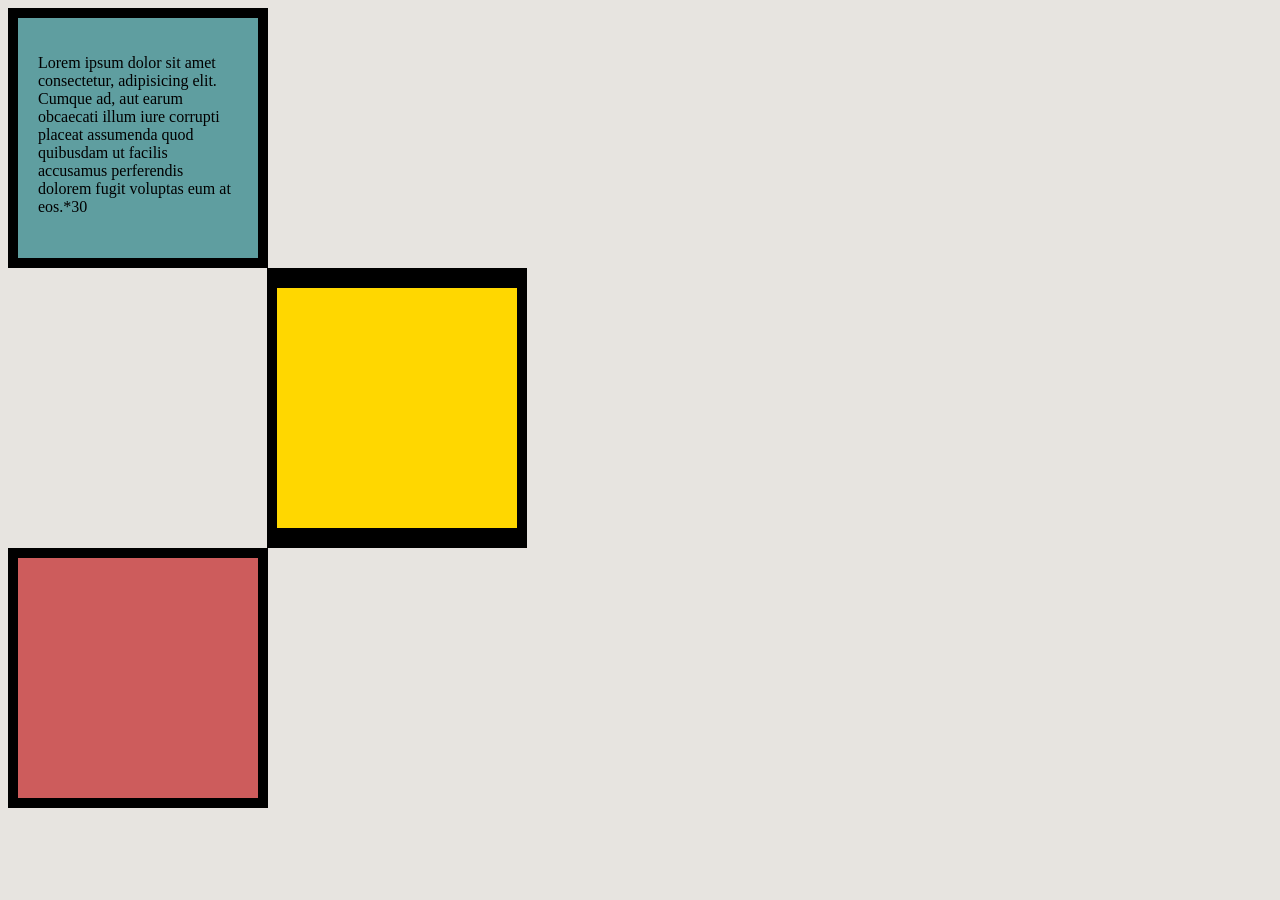
<file: index.html>
<!DOCTYPE html>
<html lang="pt-br">
<head>
    <meta charset="UTF-8">
    <meta name="viewport" content="width=device-width, initial-scale=1.0">
    <title>Atividade-css-02</title>
    <link rel="stylesheet" href="main.css">
</head>
<body>
    <div class="div-1">
        <p>Lorem ipsum dolor sit amet consectetur, adipisicing elit. Cumque ad, aut earum obcaecati illum iure corrupti placeat assumenda quod quibusdam ut facilis accusamus perferendis dolorem fugit voluptas eum at eos.*30</p>
    </div>
    <div class="div-2">
        
    </div>
    <div class="div-3">
       
    </div>
</body>
</html>
</file>
<file: main.css>
body{
    background-color: rgb(231, 228, 224);
}
div{
    height: 200px;
    width: 200px;
    padding: 20px;
}
.div-1{
    background-color: cadetblue;
    border: 10px solid;
    
}
.div-2{
    background-color: gold;
    border-top: 20px solid;
    border-bottom: 20px solid;
    border-left: 10px solid;
    border-right: 10px solid;
    margin-left: 259px;
}
.div-3{
    background-color: indianred;
    border: 10px solid;
}
</file>
<file: flexbox.css>
body{
    background-color: rgb(231, 228, 224);
}
div{
    height: 200px;
    width: 200px;
    padding: 20px;
}
.div-1{
    background-color: cadetblue;
    border: 10px solid;
    
}
.div-2{
    background-color: gold;
    border-top: 20px solid;
    border-bottom: 20px solid;
    border-left: 10px solid;
    border-right: 10px solid;
    margin-left: 259px;
}
.div-3{
    background-color: indianred;
    border: 10px solid;
}
</file>
